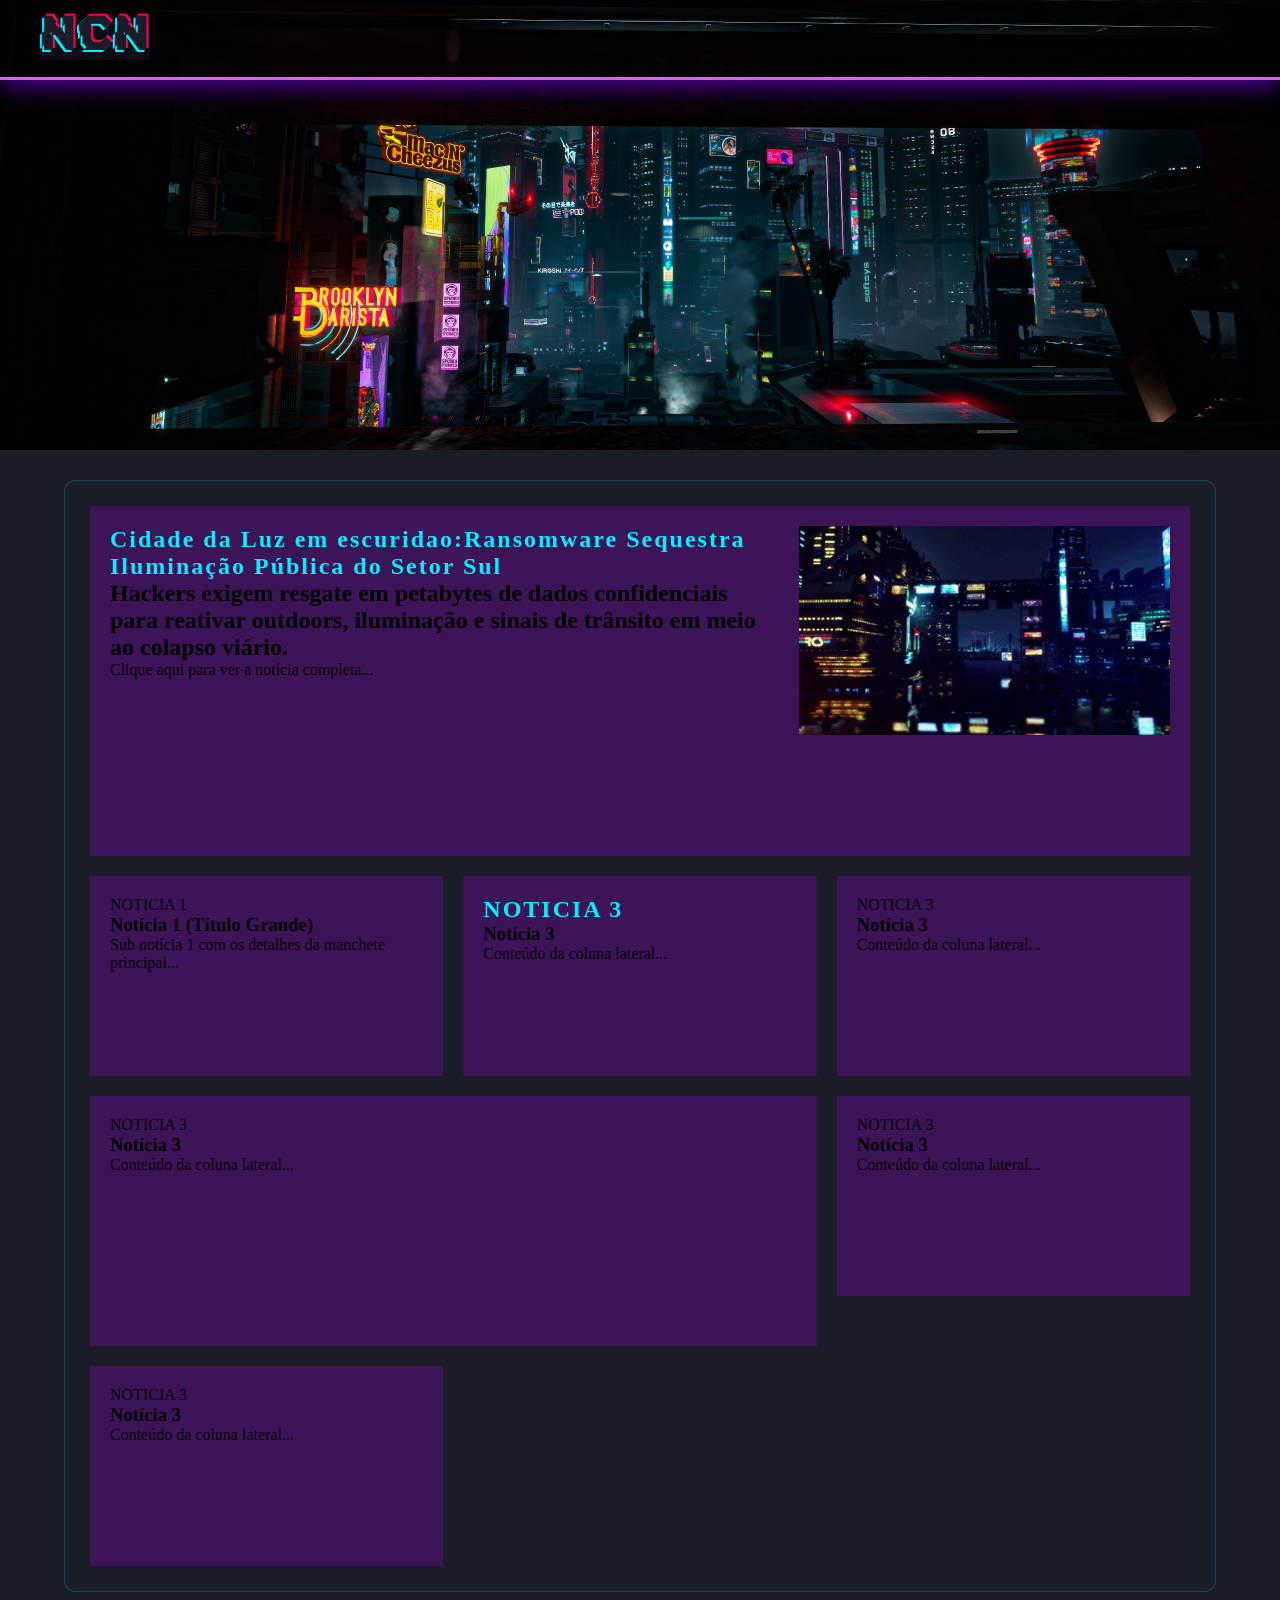
<file: Site Geek/index.html>
<!DOCTYPE html>
<html lang="pt-BR">

<head>
    <meta charset="UTF-8">
    <meta name="viewport" content="width=device-width, initial-scale=1.0">
    <title>NCN - Night City News</title>
    <link rel="stylesheet" href="style.css">
</head>

<body>

    <header class="barra">
        <h1>NCN</h1>
    </header>

    <div class="banner"></div>

    <main class="feed-container">


        <article class="card-noticia card-grande">
            <img src="img/Cyberpunk GIF by Cyberpunk Edgerunners.gif" alt="Cidade Cyberpunk" style="float: right; width: 35%; height: auto; margin-left: 20px;">
            <h1>Cidade da Luz em escuridao:Ransomware Sequestra Iluminação Pública do Setor Sul </h1>
            <h2>Hackers exigem resgate em petabytes de dados confidenciais para reativar outdoors, iluminação e sinais de trânsito em meio ao colapso viário.</h2>
            <p>Clique aqui para ver a notícia completa...</p>
            
        </article>

        <article class="card-noticia card-pequeno">
            <span class="tag">NOTICIA 1</span>
            <h3>Notícia 1 (Título Grande)</h3>
            <p>Sub notícia 1 com os detalhes da manchete principal...</p>
        </article>

        <article class="card-noticia card-pequeno">
            <h1>NOTICIA 3</h1>
            <h3>Notícia 3</h3>
            <p>Conteúdo da coluna lateral...</p>
        </article>

        <article class="card-noticia card-pequeno">
            <span class="tag">NOTICIA 3</span>
            <h3>Notícia 3</h3>
            <p>Conteúdo da coluna lateral...</p>
        </article>

        <article class="card-noticia card-medio">
            <span class="tag">NOTICIA 3</span>
            <h3>Notícia 3</h3>
            <p>Conteúdo da coluna lateral...</p>
        </article>

        <article class="card-noticia card-pequeno">
            <span class="tag">NOTICIA 3</span>
            <h3>Notícia 3</h3>
            <p>Conteúdo da coluna lateral...</p>
        </article>

        <article class="card-noticia card-pequeno">
            <span class="tag">NOTICIA 3</span>
            <h3>Notícia 3</h3>
            <p>Conteúdo da coluna lateral...</p>
        </article>

    </main>

</body>

</html>
</file>
<file: Site Geek/style.css>
:root {
    color: black;
    --bg-principal: #0D0E15;
    --bg-card: #1A1C28;
    --yellow-edgerunner: #FFE600;
    --cyan-neon: #00F0FF;
    --magenta-lucy: #FF0055;
    --text-color: #F0F4F8;
    --purple-sandevistan: #3d1457;
    --purple-light: #D066FF;
    --purple-nightcity: #5B00B2;
}

@font-face {
    font-family: 'CyberFont';
    src: url('sd-dystopian-font/Sddystopiandemo-GO7xa.otf') format('opentype');
    font-weight: normal;
    font-style: normal;
}

* {
    margin: 0;
    padding: 0;
    box-sizing: border-box;
}

body {
    background-color: var(--bg-card);
}

.barra {
    width: 100%;
    height: 80px;
    
    position: absolute;
    top: 0;
    left: 0;
    z-index: 10;
    
    display: flex;
    justify-content: flex-start;
    align-items: center;
    padding-left: 40px;
    margin: 0;
    box-sizing: border-box;

    border-bottom: 3px solid var(--purple-light);
    box-shadow: 0 4px 25px var(--purple-nightcity);

}

.barra h1, .barra p {
    margin: 0;
    padding: 0;
    font-family: 'CyberFont', sans-serif;
    font-weight: 900;
    font-size: 3.6rem;
    letter-spacing: 2px;
    text-transform: uppercase;
    background-color: var(--bg-principal);
    
    color: var(--bg-card);
    text-shadow: 
        -2px  2px 0px var(--cyan-neon),
         2px -2px 0px var(--magenta-lucy);
        
         /*Linka a animacao criada*/
         animation: neonGlow 1.5s ease-in-out infinite alternate;
}

/*Parte essencial para se criar animacoes*/
@keyframes neonGlow {
    from {
        text-shadow:
            0 0 5px #fff,
            0 0 10px var(--cyan-neon),
            0 0 20px var(--cyan-neon),
            0 0 40px var(--magenta-lucy);
    }
    to {
        text-shadow:
            0 0 2px #fff,
            0 0 5px var(--cyan-neon),
            0 0 15px var(--cyan-neon),
            0 0 25px var(--magenta-lucy),
            0 0 50px var(--magenta-lucy);
    }
}

.banner {
    width: 100%;
    height: 450px;
    background-image: url("img/1348663.jpeg");
    background-size: cover;
    background-position: center;
    transition: all .2s;
    margin: 0 auto;
    box-sizing: border-box;
    
}

.noticia1 {
    width: 400px;
    height: 300px;
    background-color: #000000;
    padding: 60px;
    gap: 40px;
}

.feed-container {
    max-width: 90%;
    margin: 30px auto;
    padding: 25px;
    display: grid;
    grid-template-columns: repeat(3, 1fr);
    gap: 20px;
    align-items: start;
    border: 1px solid #00F0FF33;
    border-radius: 1%;

}

.card-noticia {
    background: var(--purple-sandevistan); 
    padding: 20px;
    transition: all 0.3s ease;
    
    
}

.card-noticia:hover {
    border-color: var(--cyan-neon);
    box-shadow: 0 0 15px var(--cyan-neon);
    background-color: var(--purple-nightcity);
}

h1 {
    color: var(--cyan-neon);
    font-weight: bold;
    letter-spacing: 2px;
}

h1:hover{
    color: var(--magenta-lucy);
}

.card-pequeno {
    grid-column: span 1;
    min-height: 200px;
}

.card-medio {
    grid-column: span 2;
    min-height: 250px;
}

.card-grande {
    grid-column: span 3;
    grid-row: span 2;
    min-height: 350px;
}
</file>
